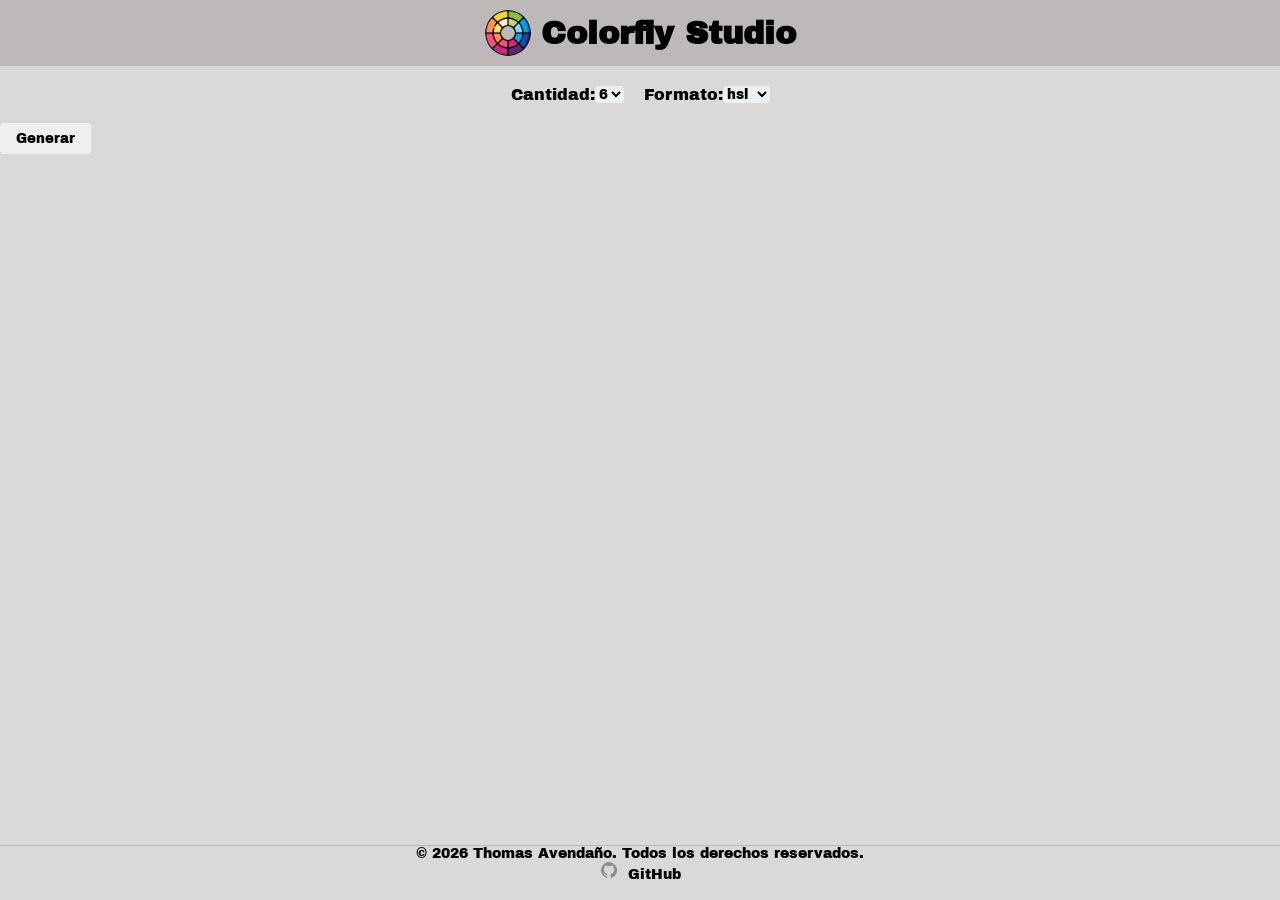
<file: html/index.html>
<!DOCTYPE html>
<html lang="en">
<head>
    <meta charset="UTF-8">
    <meta name="viewport" content="width=device-width, initial-scale=1.0">
    <title>Colorfly Studio</title>
    <link rel="stylesheet" href="../css/style.css">
    <link rel="preconnect" href="https://fonts.googleapis.com">
    <link rel="preconnect" href="https://fonts.gstatic.com" crossorigin>
    <link href="https://fonts.googleapis.com/css2?family=Archivo+Black&display=swap" rel="stylesheet">
</head>
<body>
    <header class="header">
        <img src="../images-removebg-preview.png" alt="icono-colorfly" class="icono-colorfly">
        <h1>Colorfly Studio</h1>
    </header>

    <main class="main">
        <section>
            <div class="container">
                <label for="cantidad-color">Cantidad:</label>
                <select name="cantidad-color" id="cantidad-color" class="cantidad-color">
                    <option value="6">6</option>
                    <option value="8">8</option>
                    <option value="9">9</option>
                </select>
                <label for="formato-color">Formato:</label>
                <select name="formato-color" id="formato-color" class="formato-color">
                    <option value="hsl">hsl</option>
                    <option value="hex">hex</option>
                </select>
            </div>
        </section>
        <button id="boton-generar" class="boton-generar">Generar</button>
        <p id="mensaje-paleta" class="mensaje-paleta"></p>
        <div class="paleta-contenedor"></div>
    </main>
    <footer class="footer">
        <p>© 2026 Thomas Avendaño. Todos los derechos reservados.</p>
        <div class="enlaces">
            <img src="../github-removebg-preview.png" alt="icono-github" class="icono-github">
            <a href="https://github.com/TAvendanoAlvarez?tab=overview&from=2026-05-01&to=2026-05-26" class="enlace-github">GitHub</a>
        </div>
    </footer>

    <script src="../js/script.js"></script>
</body>
</html>
</file>
<file: css/style.css>
* {
    font-family: 'Archivo Black', sans-serif;
    margin: 0;
    padding: 0;
    box-sizing: border-box;
}

body {
    background-color: rgba(75, 61, 61, 0.201);
}

.header {
    display: flex;
    justify-content: center;
    align-items: center;
    background-color: rgba(75, 61, 61, 0.201);
    color: black;
    padding: 10px 20px;
}

.icono-colorfly {
    width: 46px;
    height: 46px;
    margin-right: 10px;
    border-radius: 24px;
}
.paleta-contenedor {
    display: flex;
    flex-wrap: wrap;
    gap: 10px;
    margin-top: 20px;
    margin: 20px;
}

.tarjeta-color {
    flex: 1;
    min-width: 100px;
}

.bloque-color {
    height: 64vh;
    border-radius: 8px;
    display: flex;
    flex-direction: column;
    justify-content: flex-end;
    padding: 10px;
    gap: 6px;
    width: auto;
}

.codigo-color {
    font-size: 12px;
    font-family: monospace;
}

.boton-copiar {
    background: transparent;
    border: none;
    border-radius: 4px;
    padding: 4px 8px;
    font-size: 12px;
    cursor: pointer;
    width: 100%;
    height: 100%;
    opacity: 0;
}

.boton-copiar:hover {
    opacity: 0.7;
}

.container {
    display: flex;
    justify-content: center;
    padding: 20px;
}

.cantidad-color {
    margin-right: 20px;
    border: none;
    border-radius: 4px;
}

.formato-color {
    border: none;
    border-radius: 4px;
}

.bloque-color:hover  {
    transition: opacity 0.3s ease;
    opacity: 0.8;
}

.boton-generar {
    display: flex;
    justify-self: center;
    border: none;
    border-radius: 4px;
    padding: 8px 16px;
}

.codigo-color {
    font-family: 'Archivo Black', sans-serif;
}

.footer {
    display: flex;
    flex-direction: column;
    align-items: center;
    font-size: 14px;
    margin-top: 8px;
    border-top: 1px solid rgba(75, 61, 61, 0.201);
    position: fixed;
    top: 93%;
    width: 100%;
}

.footer a {
    color: black;
    text-decoration: none;
}

.icono-github {
    width: 18px;
    height: 18px;
    margin-right: 5px;
}

.mensaje-paleta {
    text-align: center;
    font-size: 14px;
    opacity: 0;
    transition: opacity 0.4s ease;
    margin-top: 10px;
}

.mensaje-paleta.visible {
    opacity: 1;
}

/* HOVERS */

.footer a:hover {
    text-decoration: underline;
}

.bloque-color:hover {
    transform: scale(1.05);
}

.cantidad-color:hover,
.formato-color:hover,
.boton-generar:hover {
    background-color: rgba(75, 61, 61, 0.201);
    transition: background-color 0.3s ease;
    cursor: pointer;
}
</file>
